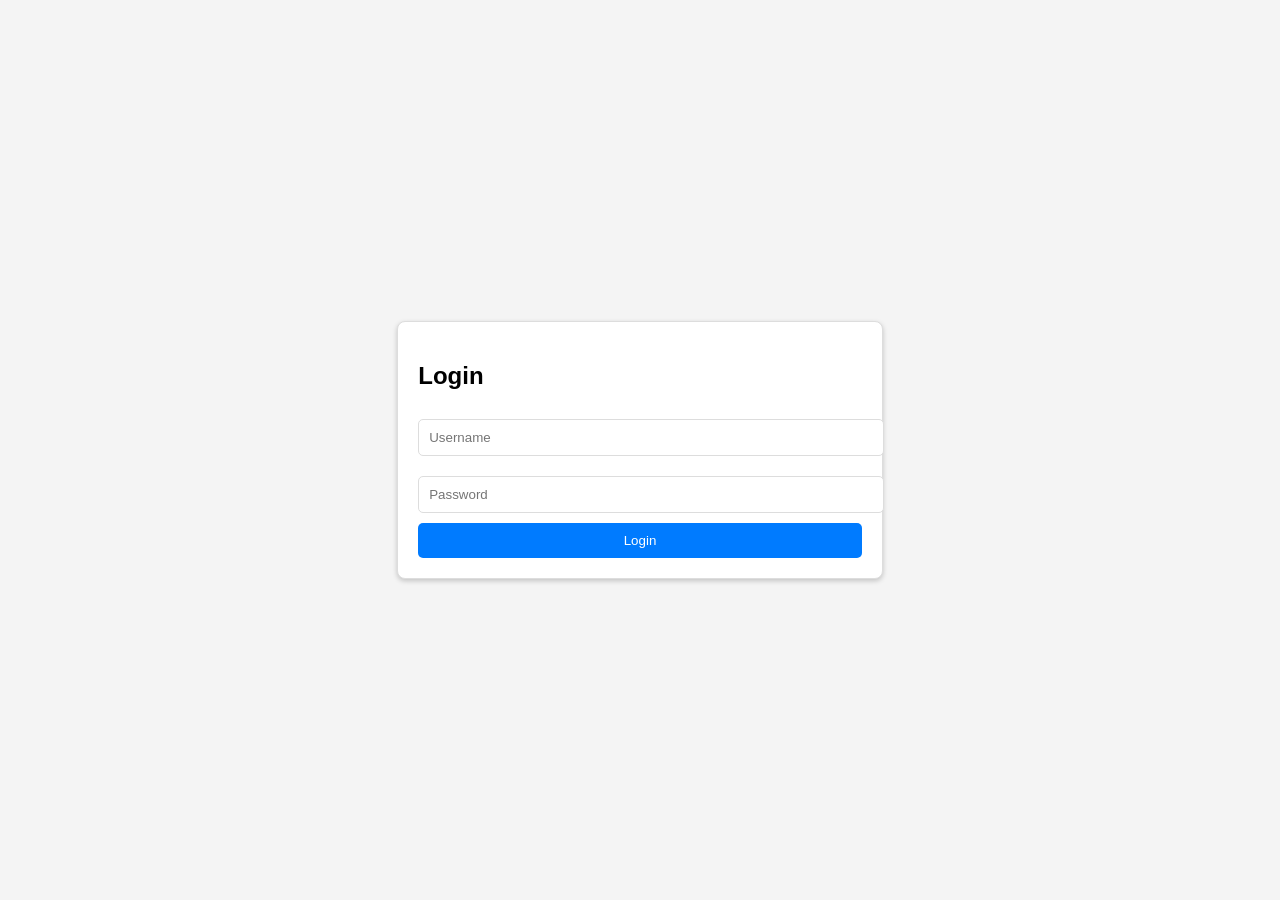
<file: codinggw/login.html>
<!DOCTYPE html>
<html lang="en">
<head>
    <meta charset="UTF-8">
    <meta name="viewport" content="width=device-width, initial-scale=1.0">
    <title>Login</title>
    <style>
        body {
            font-family: Arial, sans-serif;
            margin: 0;
            padding: 0;
            display: flex;
            justify-content: center;
            align-items: center;
            height: 100vh;
            background-color: #f4f4f4;
        }
        .login-container {
            padding: 20px;
            background-color: white;
            border: 1px solid #ddd;
            border-radius: 8px;
            box-shadow: 0 2px 5px rgba(0, 0, 0, 0.2);
        }
        .login-container input {
            width: 100%;
            padding: 10px;
            margin: 10px 0;
            border: 1px solid #ddd;
            border-radius: 5px;
        }
        .login-container button {
            padding: 10px;
            width: 100%;
            background-color: #007bff;
            color: white;
            border: none;
            border-radius: 5px;
            cursor: pointer;
        }
        .login-container button:hover {
            background-color: #0056b3;
        }
    </style>
</head>
<body>
    <div class="login-container">
        <h2>Login</h2>
        <form id="loginForm">
            <input type="text" id="username" name="username" placeholder="Username" required>
            <input type="password" id="password" name="password" placeholder="Password" required>
            <button type="submit">Login</button>
        </form>
        <p id="error-message" style="color: red; display: none;">Invalid username or password</p>
    </div>

    <script>
        document.getElementById('loginForm').addEventListener('submit', async function (e) {
            e.preventDefault();

            const username = document.getElementById('username').value;
            const password = document.getElementById('password').value;

            const response = await fetch('/login', {
                method: 'POST',
                headers: {
                    'Content-Type': 'application/json'
                },
                body: JSON.stringify({ username, password })
            });

            if (response.ok) {
                window.location.href = '/dashboard'; // Redirect to dashboard
            } else {
                document.getElementById('error-message').style.display = 'block';
            }
        });
    </script>
</body>
</html>
</file>
